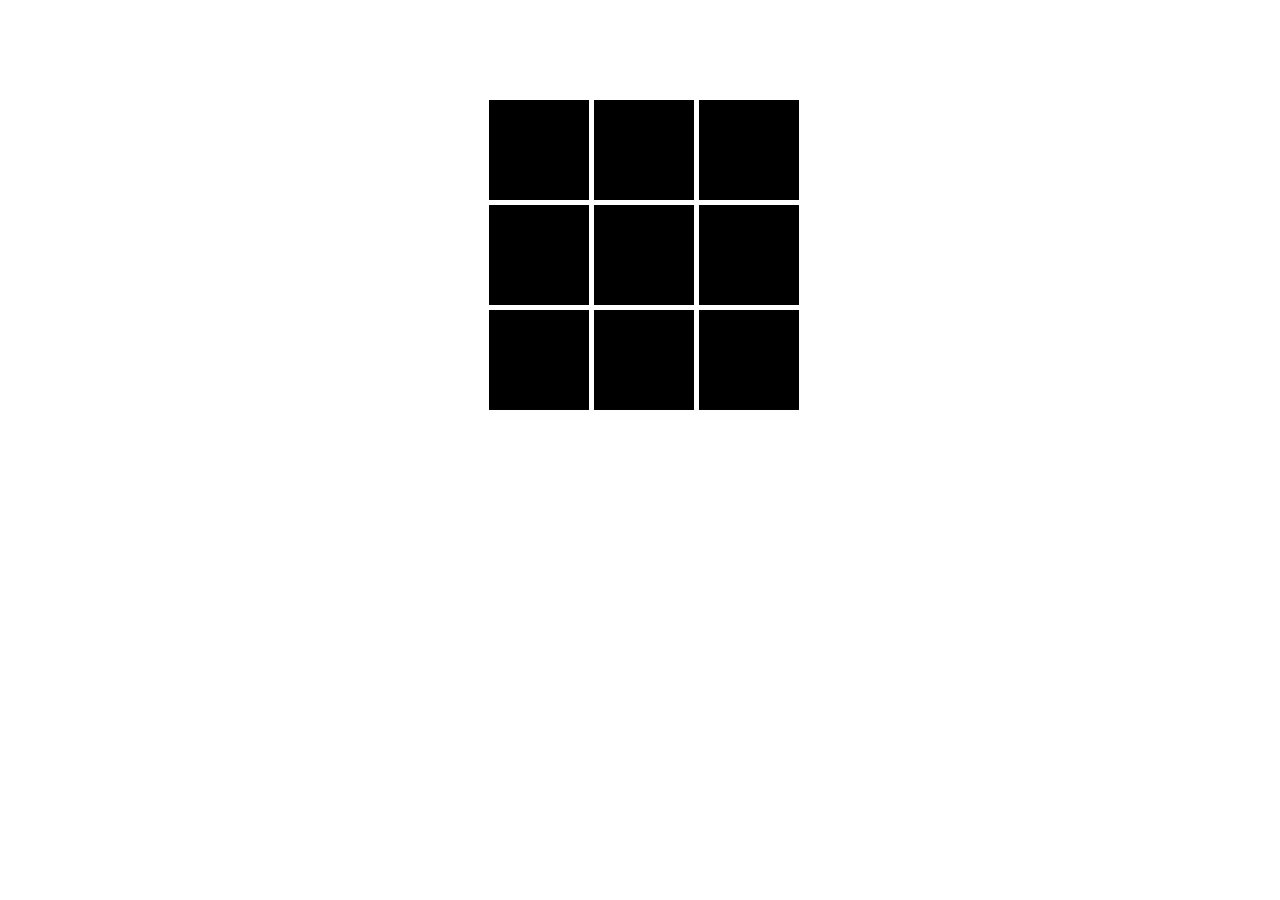
<file: cubik.html>
<!DOCTYPE html>
<html lang="en">
<head>
	<meta charset="UTF-8">
	<meta name="viewport" content="width=device-width, initial-scale=1.0">
	<title>Document</title>
	<link rel="stylesheet" type="text/css" href="cubik.css">
</head>
<body>
	<div class="cube">
    	<div class="verx verx1"></div>
    	<div class="verx verx2"></div>
    	<div class="verx verx3"></div>
    	<div class="verx verx4"></div>
    	<div class="verx verx5"></div>
    	<div class="verx verx6"></div>
    	<div class="verx verx7"></div>
    	<div class="verx verx8"></div>
    	<div class="verx verx9"></div>

    	<div class="vniz vniz1"></div>
    	<div class="vniz vniz2"></div>
    	<div class="vniz vniz3"></div>
    	<div class="vniz vniz4"></div>
    	<div class="vniz vniz5"></div>
    	<div class="vniz vniz6"></div>
    	<div class="vniz vniz7"></div>
    	<div class="vniz vniz8"></div>
    	<div class="vniz vniz9"></div>

    	<div class="pravo pravo1"></div>
    	<div class="pravo pravo2"></div>
    	<div class="pravo pravo3"></div>
    	<div class="pravo pravo4"></div>
    	<div class="pravo pravo5"></div>
    	<div class="pravo pravo6"></div>
    	<div class="pravo pravo7"></div>
    	<div class="pravo pravo8"></div>
    	<div class="pravo pravo9"></div>

    	<div class="levo levo1"></div>
    	<div class="levo levo2"></div>
    	<div class="levo levo3"></div>
    	<div class="levo levo4"></div>
    	<div class="levo levo5"></div>
    	<div class="levo levo6"></div>
    	<div class="levo levo7"></div>
    	<div class="levo levo8"></div>
    	<div class="levo levo9"></div>

    	<div class="center center1"></div>
    	<div class="center center2"></div>
    	<div class="center center3"></div>
    	<div class="center center4"></div>
    	<div class="center center5"></div>
    	<div class="center center6"></div>
    	<div class="center center7"></div>
    	<div class="center center8"></div>
    	<div class="center center9"></div>

    	<div class="czadi czadi1"></div>
    	<div class="czadi czadi2"></div>
    	<div class="czadi czadi3"></div>
    	<div class="czadi czadi4"></div>
    	<div class="czadi czadi5"></div>
    	<div class="czadi czadi6"></div>
    	<div class="czadi czadi7"></div>
    	<div class="czadi czadi8"></div>
    	<div class="czadi czadi9"></div>
    </div>
</body>
</html>
</file>
<file: cubik.css>
@keyframes animcube{
	from{
		transform: rotate3d(1, 1, 1, 0deg);
	}
	to{
		transform: rotate3d(1, 1, 1, 360deg);
	}
}
.cube{
	transform-style: preserve-3d;
	width: 302px;
	height: 302px;
	position: relative;
	animation: animcube 4s infinite;
	margin: 100px auto;
}
.cube div{
	width: 100px;
	height: 100px;
    text-align: center;
    font-size: 40px;
    font-weight: bold;
    line-height: 100px;
    color: #ffffff;
}
.verx{
	background-color: #00BEEA;
	position: absolute;
}
.verx1{
	transform: translate3d(0px, -50px, -50px) rotateX(90deg);	
}
.verx2{
	transform: translate3d(0px, -50px, 55px) rotateX(90deg);
}
.verx3{
	transform: translate3d(0px, -50px, 160px) rotateX(90deg);
}
.verx4{
	transform: translate3d(105px, -50px, -51px) rotateX(90deg);
}
.verx5{
	transform: translate3d(105px, -50px, 55px) rotateX(90deg);
}
.verx6{
	transform: translate3d(105px, -50px, 160px) rotateX(90deg);
}
.verx7{
	transform: translate3d(210px, -50px, -51px) rotateX(90deg);
}
.verx8{
	transform: translate3d(210px, -50px, 55px) rotateX(90deg);
}
.verx9{
	transform: translate3d(210px, -50px, 160px) rotateX(90deg);
}



.vniz{
	background-color: #27E179;
	position: absolute;
}
.vniz1{
	transform: translate3d(0px, 265px, -50px) rotateX(90deg);
}
.vniz2{
	transform: translate3d(0px, 265px, 55px) rotateX(90deg);
}
.vniz3{
	transform: translate3d(0px, 265px, 160px) rotateX(90deg);
}
.vniz4{
	transform: translate3d(105px, 265px, -51px) rotateX(90deg);
}
.vniz5{
	transform: translate3d(105px, 265px, 55px) rotateX(90deg);
}
.vniz6{
	transform: translate3d(105px, 265px, 160px) rotateX(90deg);
}
.vniz7{
	transform: translate3d(210px, 265px, -51px) rotateX(90deg);
}
.vniz8{
	transform: translate3d(210px, 265px, 55px) rotateX(90deg);
}
.vniz9{
	transform: translate3d(210px, 265px, 160px) rotateX(90deg);
}



.pravo{
	background-color: #BE4E4C;
	position: absolute;
}
.pravo1{
	transform: translate3d(-55px, 5px, -50px) rotateY(90deg);
}
.pravo2{
	transform: translate3d(-55px, 5px, 55px) rotateY(90deg);
}
.pravo3{
	transform: translate3d(-55px, 5px, 160px) rotateY(90deg);
}
.pravo4{
	transform: translate3d(-55px, 110px, -51px) rotateY(90deg);
}
.pravo5{
	transform: translate3d(-55px, 110px, 55px) rotateY(90deg);
}
.pravo6{
	transform: translate3d(-55px, 110px, 160px) rotateY(90deg);
}
.pravo7{
	transform: translate3d(-55px, 215px, -51px) rotateY(90deg);
}
.pravo8{
	transform: translate3d(-55px, 215px, 55px) rotateY(90deg);
}
.pravo9{
	transform: translate3d(-55px, 215px, 160px) rotateY(90deg);
}



.levo{
	background-color: #EC6E2F;
	position: absolute;
}
.levo1{
	transform: translate3d(265px, 5px, -50px) rotateY(90deg);
}
.levo2{
	transform: translate3d(265px, 5px, 55px) rotateY(90deg);
}
.levo3{
	transform: translate3d(265px, 5px, 160px) rotateY(90deg);
}
.levo4{
	transform: translate3d(265px, 110px, -51px) rotateY(90deg);
}
.levo5{
	transform: translate3d(265px, 110px, 55px) rotateY(90deg);
}
.levo6{
	transform: translate3d(265px, 110px, 160px) rotateY(90deg);
}
.levo7{
	transform: translate3d(265px, 215px, -51px) rotateY(90deg);
}
.levo8{
	transform: translate3d(265px, 215px, 55px) rotateY(90deg);
}
.levo9{
	transform: translate3d(265px, 215px, 160px) rotateY(90deg);
}



.center{
	background-color: black;
	position: absolute;
}
.center1{
	transform: translate3d(0px, 0px, 215px);
}
.center2{
	transform: translate3d(105px, 0px, 215px);
}
.center3{
	transform: translate3d(210px, 0px, 215px);
}
.center4{
	transform: translate3d(0px, 105px, 215px);
}
.center5{
	transform: translate3d(105px, 105px, 215px);
}
.center6{
	transform: translate3d(210px, 105px, 215px);
}
.center7{
	transform: translate3d(0px, 210px, 215px);
}
.center8{
	transform: translate3d(105px, 210px, 215px);
}
.center9{
	transform: translate3d(210px, 210px, 215px);
}



.czadi{
	background-color: #EDE402;
	position: absolute;
}
.czadi1{
	transform: translate3d(0px, 0px, -105px);
}
.czadi2{
	transform: translate3d(105px, 0px, -105px);
}
.czadi3{
	transform: translate3d(210px, 0px, -105px);
}
.czadi4{
	transform: translate3d(0px, 105px, -105px);
}
.czadi5{
	transform: translate3d(105px, 105px, -105px);
}
.czadi6{
	transform: translate3d(210px, 105px, -105px);
}
.czadi7{
	transform: translate3d(0px, 210px, -105px);
}
.czadi8{
	transform: translate3d(105px, 210px, -105px);
}
.czadi9{
	transform: translate3d(210px, 210px, -105px);
}
</file>
